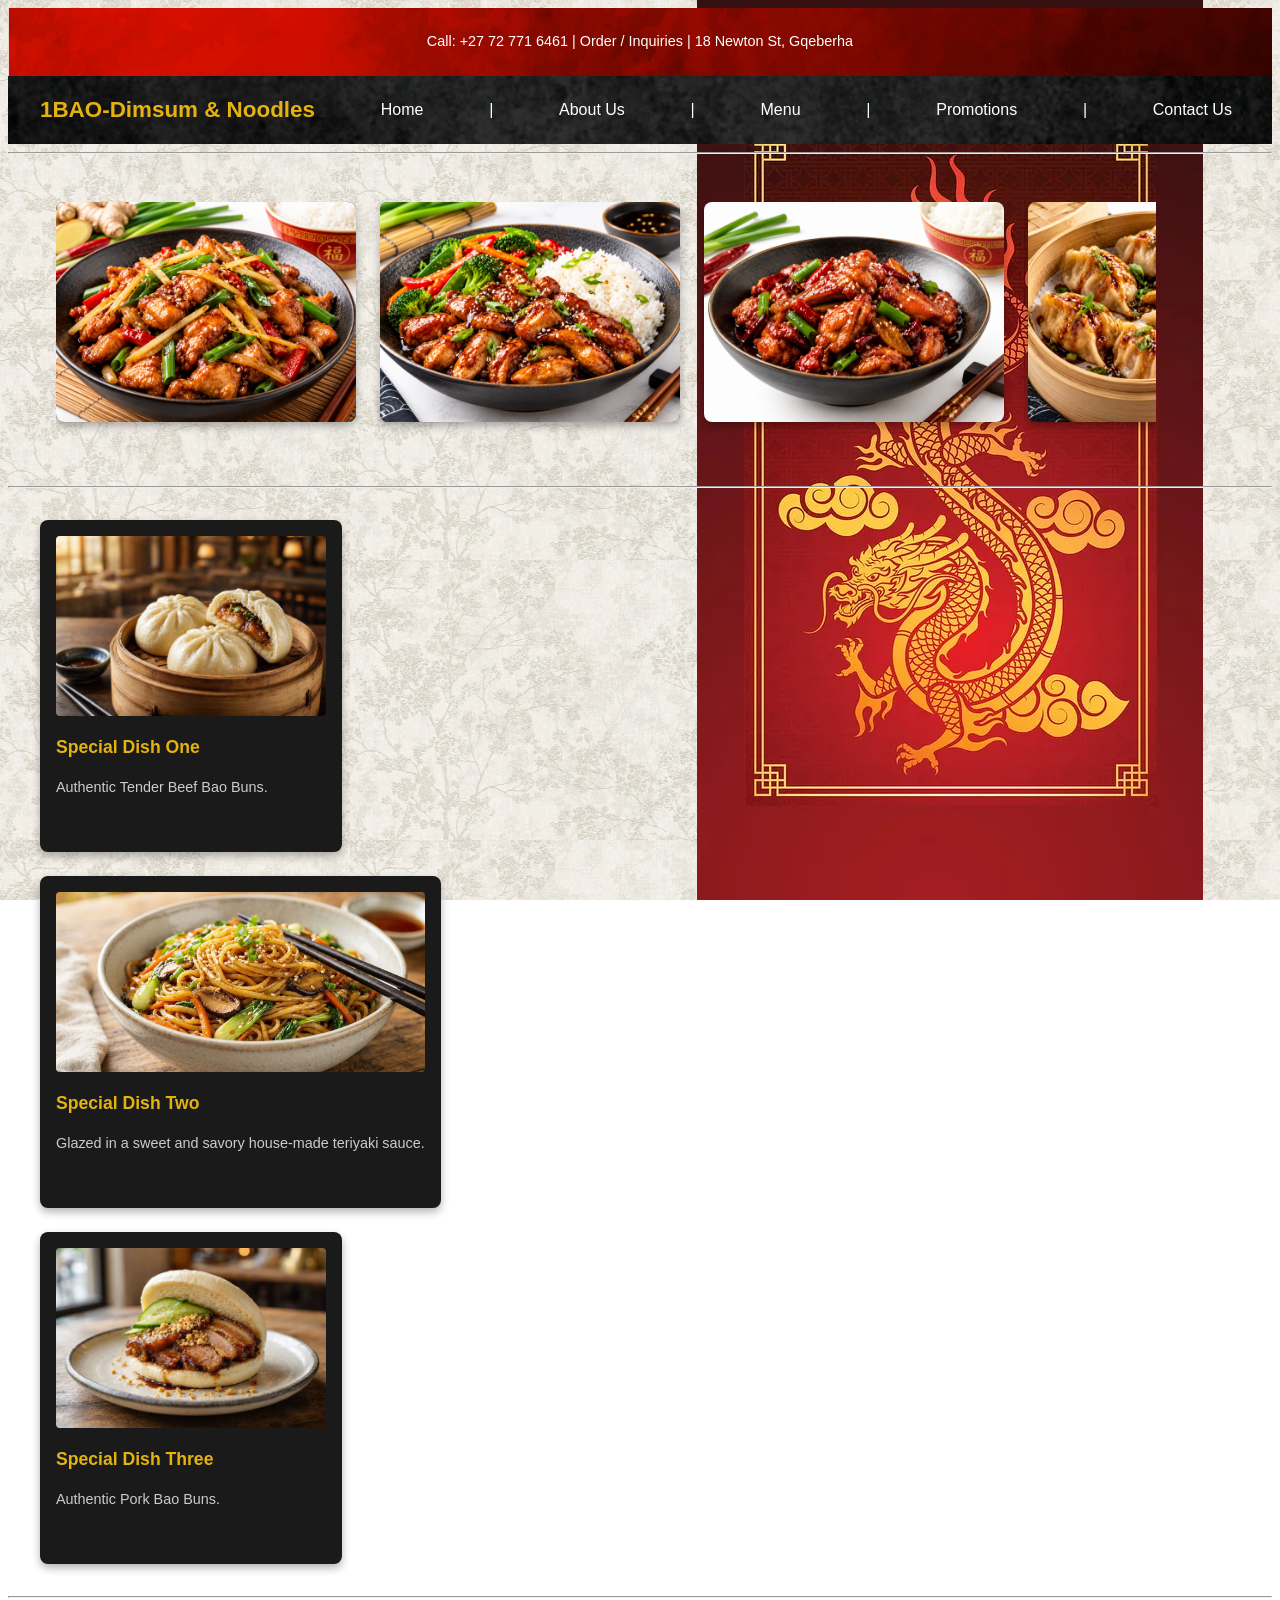
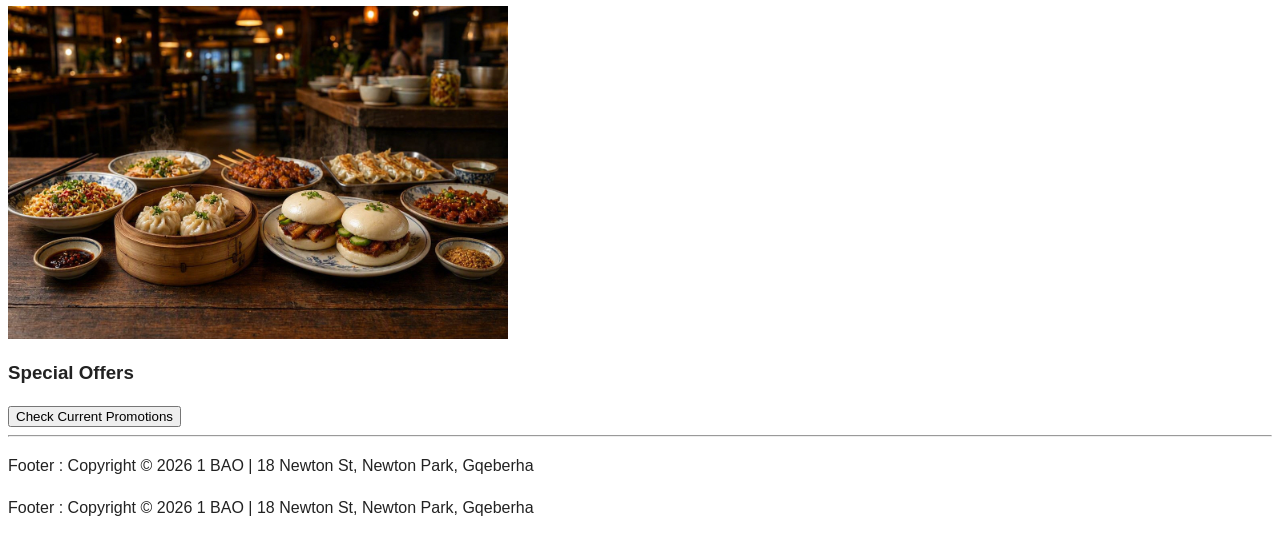
<file: index.html>
<html lang="en">

<head>
    <meta charset="UTF-8">
    <meta name="viewport" content="width=device-width, initial-scale=1.0">
    <title>1 BAO | Authentic Asian Cuisine Gqeberha</title>
    <!-- first we are going to link our stylesheet from css before starting with our css code-->
    <link rel="stylesheet" href="style.css">
</head>

<body>

    <!-- Utility Header and navigation -->
    <header>

        <div>
            <p>Call: +27 72 771 6461 | Order / Inquiries | 18 Newton St, Gqeberha</p>
        </div>
        <nav>
            <strong>1BAO-Dimsum & Noodles</strong>
            <a href="index.html">Home</a> |
            <a href="about.html">About Us</a> |
            <a href="menu.html">Menu</a> |
            <a href="promotions.html">Promotions</a> |
            <a href="contact.html">Contact Us</a>
        </nav>
    </header>

    <hr>

    <!-- Hero Carousel section -->
    <section class="hero-carousel">
        <div class="carousel-container">
            <!-- Slide 1 -->
            <div class="carousel-slide">
                <img src="images/ginger-chicken.png" alt="Savory Ginger Chicken">
            </div>

            <!-- Slide 2 -->
            <div class="carousel-slide">
                <img src="images/chicken-teriyaki.png" alt="Classic Chicken Teriyaki">
            </div>

            <!-- Slide 3 -->
            <div class="carousel-slide">
                <img src="images/Hong-Kong.png" alt="Hong Kong Style Specialties">
            </div>

            <!-- Slide 4 -->
            <div class="carousel-slide">
                <img src="images/dumplings-sauce.png" alt="Signature Dumplings with Sauce">
            </div>

            <!-- Slide 5 -->
            <div class="carousel-slide">
                <img src="images/bow-tie.png" alt="Specialty Bow-Tie Noodles">
            </div>
        </div>
    </section>

    <hr>
    <!-- Featured Grid (had changes copied old code saved on notepad to see different design layouts) -->
    <section class="featured-grid">
        <article>
            <img src="images/beef-baO.jpg" alt="Featured Item 1">
            <h3>Special Dish One</h3>
            <p>Authentic Tender Beef Bao Buns.</p>
        </article>
        <article>
            <img src="images/lo-mein.jpg" alt="Featured Item 2">
            <h3>Special Dish Two</h3>
            <p>Glazed in a sweet and savory house-made teriyaki sauce.</p>
        </article>
        <article>
            <img src="images/pork-bao.jpg" alt="Featured Item 3">
            <h3>Special Dish Three</h3>
            <p>Authentic Pork Bao Buns.</p>
        </article>
    </section>

    <hr>
    <!-- Promotion Banner -->
    <section>
        <div>
            <img src="images/promo-banner.jpg" alt="Special Offers Promotion Banner" width="500">
            <h3>Special Offers</h3>
            <a href="promotions.html"><button type="button">Check Current Promotions</button></a>
        </div>
    </section>

    <hr>

    <!-- Footer -->
    <footer>
        <p>Footer : Copyright &copy; 2026 1 BAO | 18 Newton St, Newton Park, Gqeberha</p>
    </footer>
    <footer>
        <p>Footer : Copyright &copy; 2026 1 BAO | 18 Newton St, Newton Park, Gqeberha</p>
    </footer>

    <!-- Auto-rotation script for the hero carousel -->
    <script>
        const container = document.querySelector('.carousel-container');
        let scrollAmount = 0;

        function autoRotateCarousel() {
            if (container) {
                // Determine how far to scroll based on card width 
                const scrollStep = 324;
                const maxScrollLeft = container.scrollWidth - container.clientWidth;

                if (container.scrollLeft >= maxScrollLeft) {
                    // this is so that if it reaches the end, smoothly loop back to the start
                    container.scrollTo({ left: 0, behavior: 'smooth' });
                } else {
                    //  scroll to the next card
                    container.scrollBy({ left: scrollStep, behavior: 'smooth' });
                }
            }
        }

        // Runs the rotation function every 3 seconds 
        setInterval(autoRotateCarousel, 3000);
    </script>

</body>

</html>
</file>
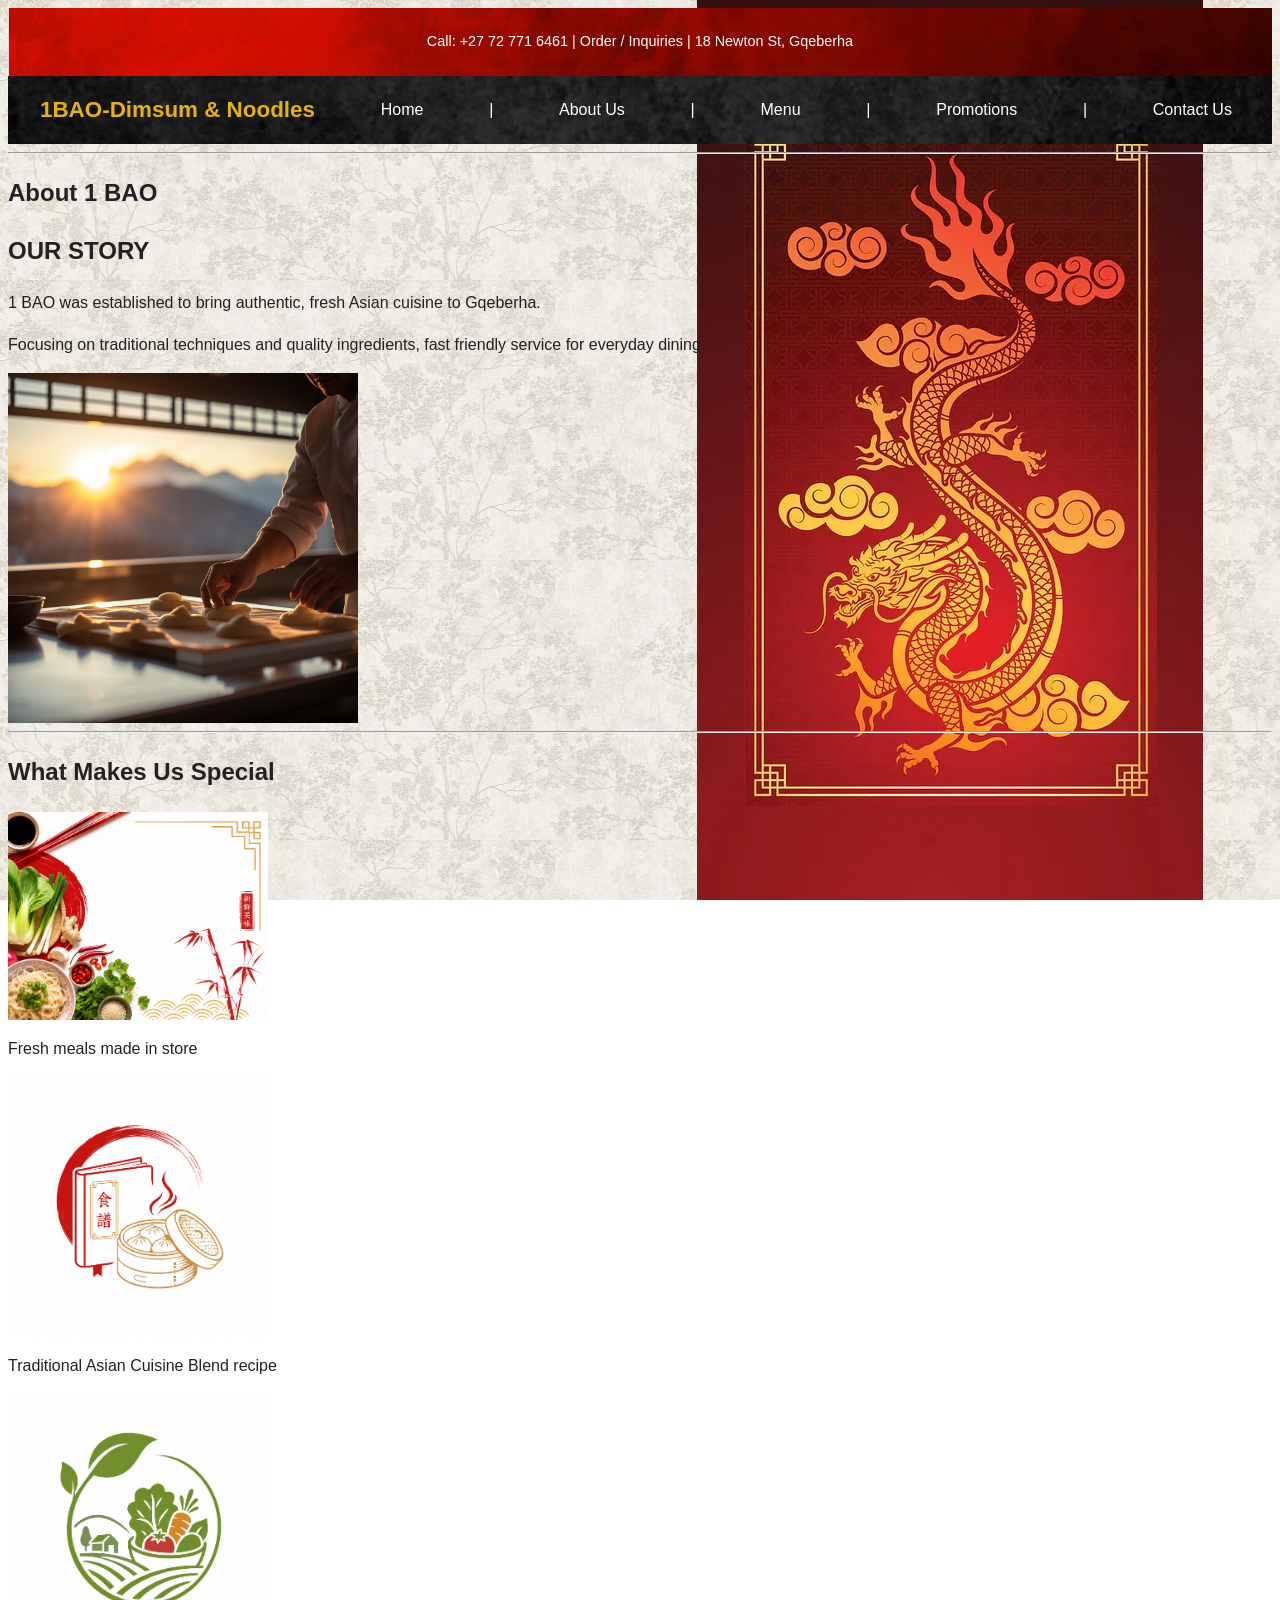
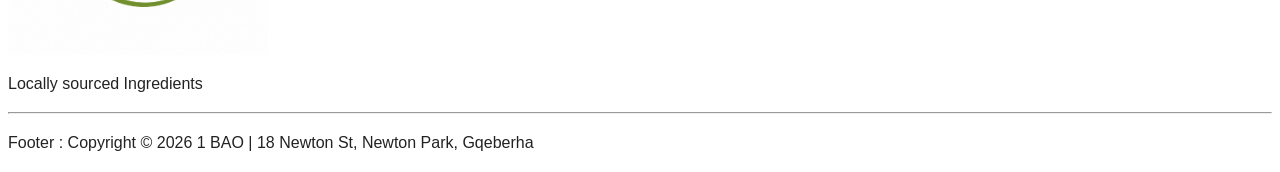
<file: about.html>
<html lang="en">

<head>
    <meta charset="UTF-8">
    <meta name="viewport" content="width=device-width, initial-scale=1.0">
    <title>About Us | 1 BAO</title>
    <!-- first we are going to link our stylesheet from css before starting with our css code-->
     <link rel="stylesheet" href="style.css">
</head>
    
    

<body>

    <!-- Utility header and navigation -->
    <header>
        <div>
            <p>Call: +27 72 771 6461 | Order / Inquiries | 18 Newton St, Gqeberha</p>
        </div>
        <nav>
            <strong>1BAO-Dimsum & Noodles</strong>
            <a href="index.html">Home</a> |
            <a href="about.html">About Us</a> |
            <a href="menu.html">Menu</a> |
            <a href="promotions.html">Promotions</a> |
            <a href="contact.html">Contact Us</a>
        </nav>
    </header>

    <hr>

    <!-- Page and title banner -->
    <section>
        <h1>About 1 BAO</h1>
    </section>

    <!-- Main story and image section -->
    <section>
        <div>
            <h2>OUR STORY</h2>
            <p>1 BAO was established to bring authentic, fresh Asian cuisine to Gqeberha.</p>
            <p>Focusing on traditional techniques and quality ingredients, fast friendly service for everyday dining.
            </p>
        </div>
        <div>
            <!-- these images we are going to use the same name in our images which will be in the same file directory as our page templates  -->
            <img src="images/kitchen-prep.png" alt="1 BAO Kitchen Prep" width="350">
        </div>
    </section>

    <hr>

    <!-- what makes us special section -->
    <section>
        <h2>What Makes Us Special</h2>
        <div>
            <article>
                <img src="images/icon-fresh.png" alt="Fresh Meals Icon" width="260">
                <p>Fresh meals made in store</p>
            </article>

            <article>
                <img src="images/icon-recipe.png" alt="Traditional Cuisine Icon" width="260">
                <p>Traditional Asian Cuisine Blend recipe</p>
            </article>

            <article>
                <img src="images/icon-local.png" alt="Local Ingredients Icon" width="260">
                <p>Locally sourced Ingredients</p>
            </article>
        </div>
    </section>

    <hr>

    <!-- footer -->
    <footer>
        <p>Footer : Copyright &copy; 2026 1 BAO | 18 Newton St, Newton Park, Gqeberha</p>
    </footer>

</body>

</html>
</file>
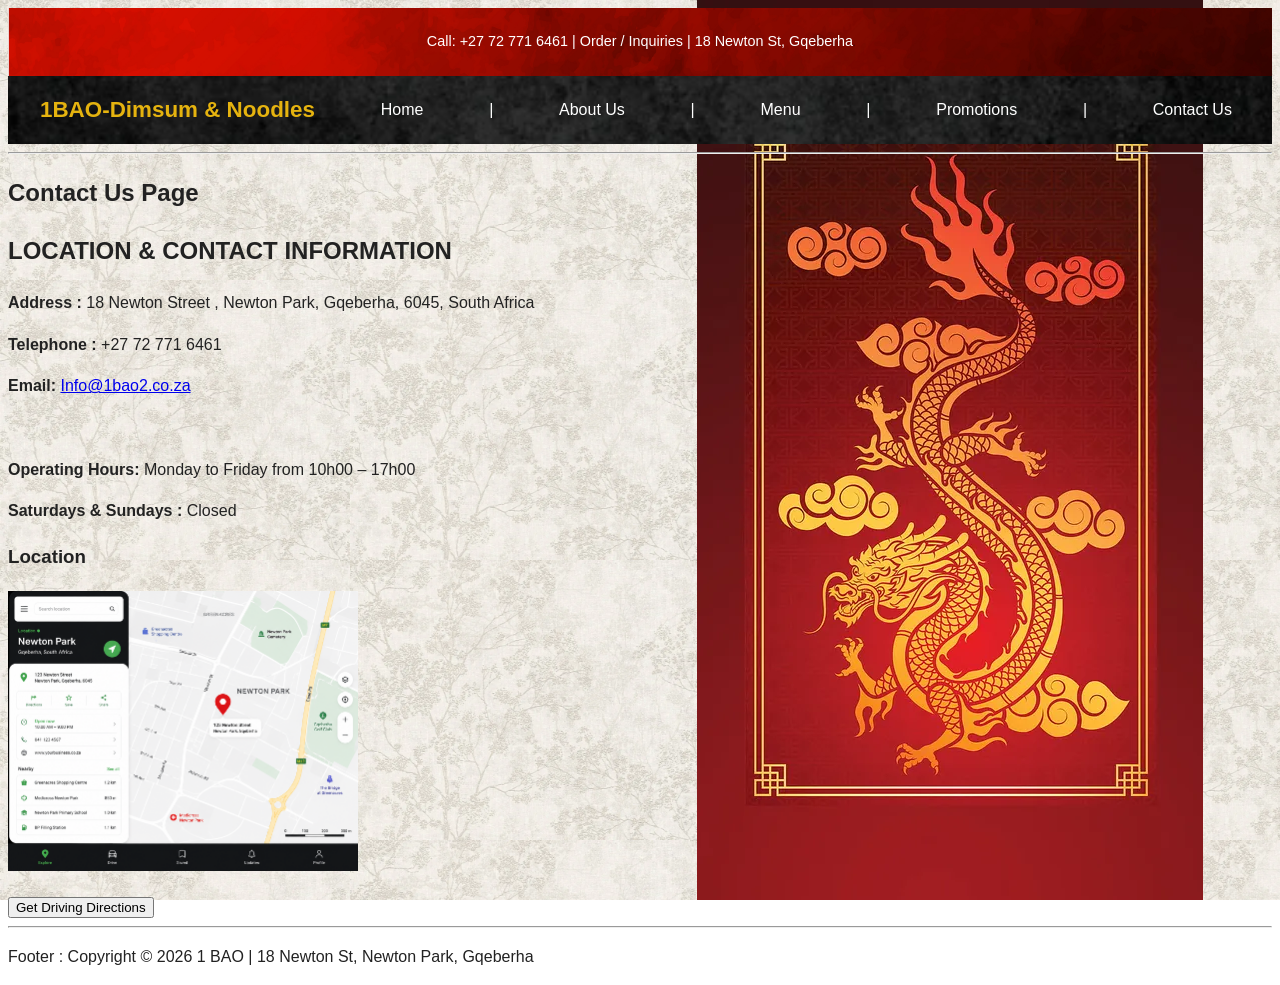
<file: contact.html>
<html lang="en">

<head>
    <meta charset="UTF-8">
    <meta name="viewport" content="width=device-width, initial-scale=1.0">
    <title>Contact Us | 1 BAO</title>
    <!-- first we are going to link our stylesheet from css before starting with our css code-->
     <link rel="stylesheet" href="style.css">
</head>

<body>

    <!-- Utility Header and navigations -->
    <header>
        
        <div>
            <p>Call: +27 72 771 6461 | Order / Inquiries | 18 Newton St, Gqeberha</p>
        </div>
        <nav>
            <strong>1BAO-Dimsum & Noodles</strong>
            <a href="index.html">Home</a> |
            <a href="about.html">About Us</a> |
            <a href="menu.html">Menu</a> |
            <a href="promotions.html">Promotions</a> |
            <a href="contact.html">Contact Us</a>
        </nav>
    </header>

    <hr>

    <!-- Page Title -->
    <section>
        <h1>Contact Us Page</h1>
    </section>
    <!-- not that our map is static and is not a working map yet, it is just there to give an idea -->
    <!-- Location Details  and map Split Section -->
    <section>
        <div>
            <h2>LOCATION & CONTACT INFORMATION</h2>
            <p><strong>Address :</strong> 18 Newton Street , Newton Park, Gqeberha, 6045, South Africa</p>
            <p><strong>Telephone :</strong> +27 72 771 6461</p>
            <p><strong>Email:</strong> <a href="mailto:Info@1bao2.co.za">Info@1bao2.co.za</a></p>
            <br>
            <p><strong>Operating Hours:</strong> Monday to Friday from 10h00 – 17h00</p>
            <p><strong>Saturdays & Sundays :</strong> Closed</p>
        </div>
        <!--These images will be able to display on the website as the image names are the same & in the same file directory as our page templates -->
        <div>
            <h3>Location</h3>
            <img src="images/map-placeholder.png" alt="Map View 18 Newton St Gqeberha" width="350">
            <br>
            <a href="https://maps.google.com" target="_blank"><button type="button">Get Driving Directions</button></a>
        </div>
    </section>

    <hr>

    <!-- Footer -->
    <footer>
        <p>Footer : Copyright &copy; 2026 1 BAO | 18 Newton St, Newton Park, Gqeberha</p>
    </footer>

</body>

</html>
</file>
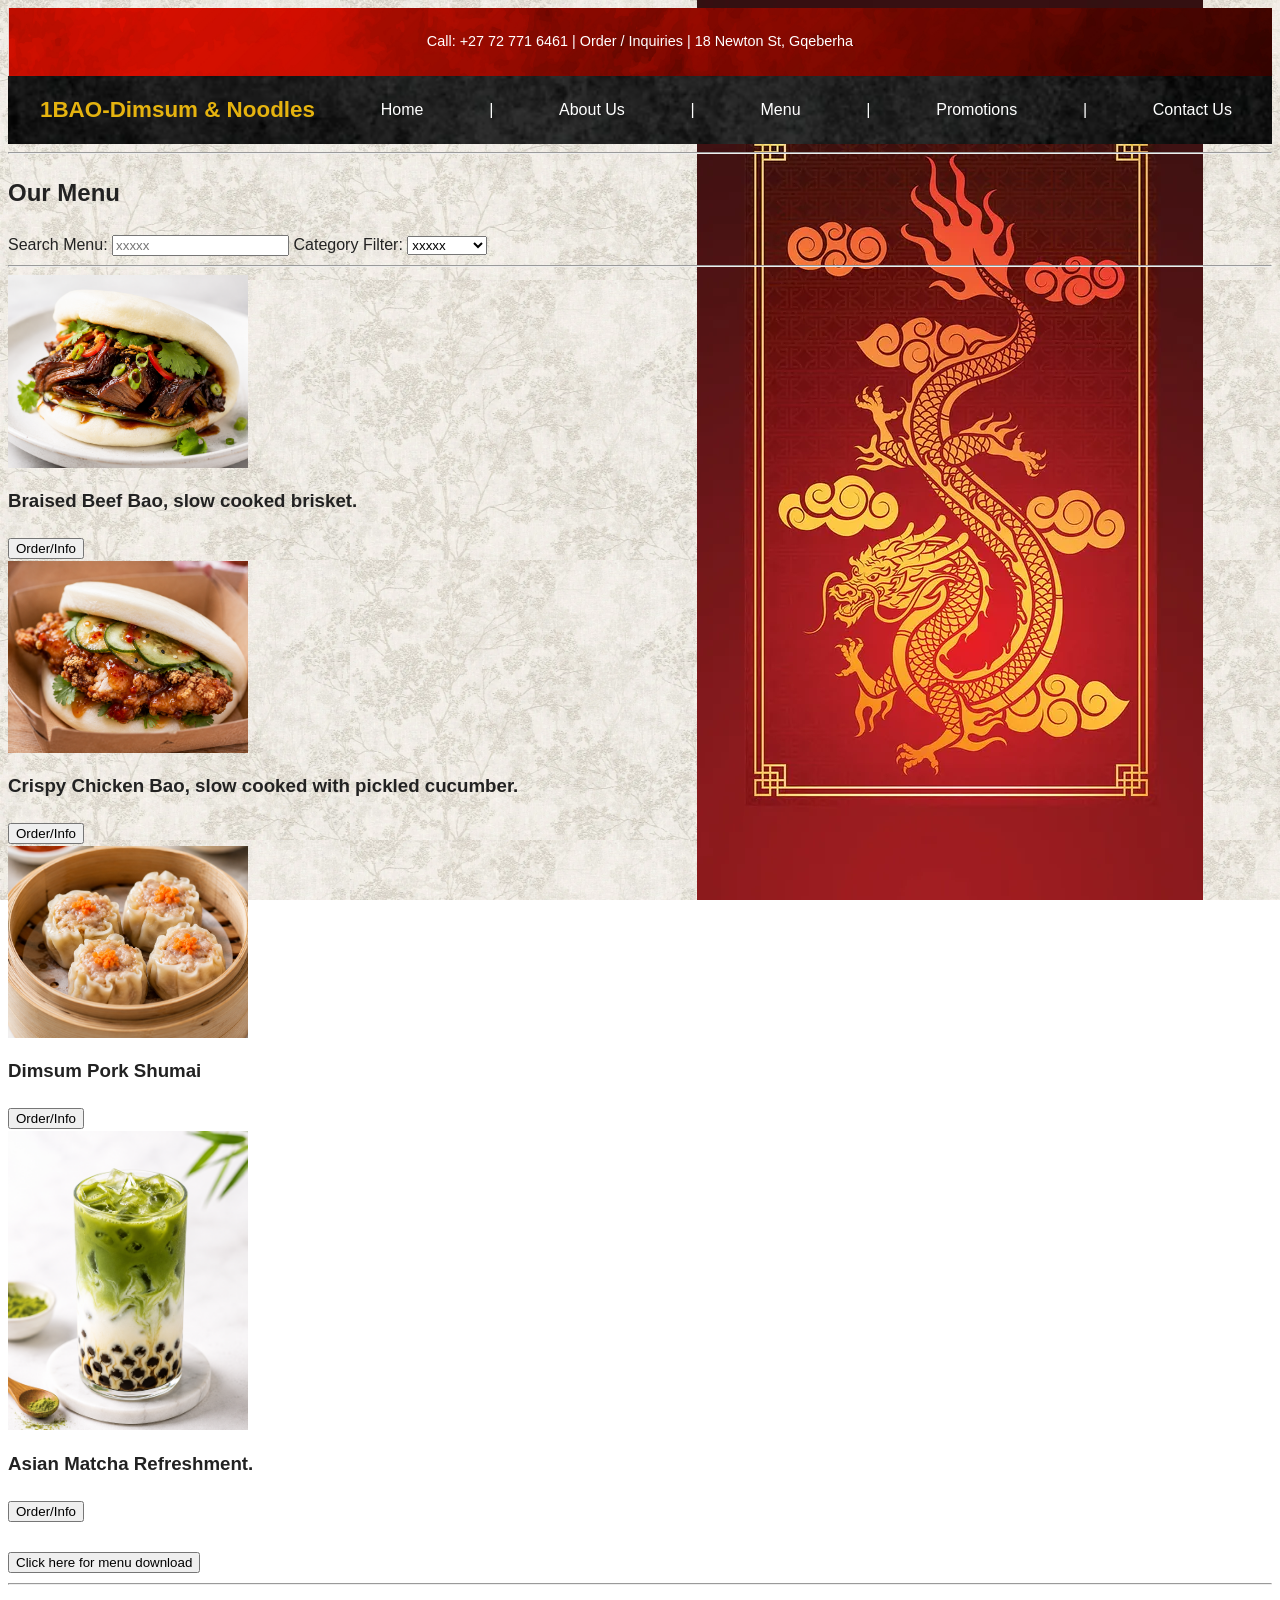
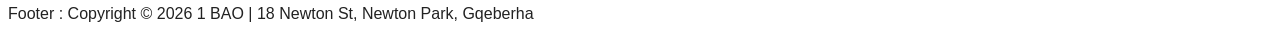
<file: menu.html>
<!DOCTYPE html>
<html lang="en">

<head>
    <meta charset="UTF-8">
    <meta name="viewport" content="width=device-width, initial-scale=1.0">
    <title>Our Menu | 1 BAO</title>
    <!-- first we are going to link our stylesheet from css before starting with our css code-->
    <link rel="stylesheet" href="style.css">
</head>

<body>

    <!-- Utility header and navigation -->
    <header>
       
            <div>
                <p>Call: +27 72 771 6461 | Order / Inquiries | 18 Newton St, Gqeberha</p>
            </div>
            <nav>
                <strong>1BAO-Dimsum & Noodles</strong>
                <a href="index.html">Home</a> |
                <a href="about.html">About Us</a> |
                <a href="menu.html">Menu</a> |
                <a href="promotions.html">Promotions</a> |
                <a href="contact.html">Contact Us</a>
            </nav>
    </header>

    <hr>

    <!-- Page title -->
    <section>
        <h1>Our Menu</h1>
    </section>

    <!-- Search & filter bar -->
    <section>
        <form>
            <label for="search">Search Menu:</label>
            <input type="text" id="search" placeholder="xxxxx">

            <label for="category">Category Filter:</label>
            <select id="category">
                <option value="all">xxxxx</option>
                <option value="bao">Bao Buns</option>
                <option value="dimsum">Dim Sum</option>
                <option value="drinks">Drinks</option>
            </select>
        </form>
    </section>

    <hr>

    <!-- Menu card grid -->
    <section>
        <div>
            <article>
                <img src="images/beef-bao.png" alt="Braised Beef Bao" width="240">
                <h3>Braised Beef Bao, slow cooked brisket.</h3>
                <button type="button">Order/Info</button>
            </article>

            <article>
                <img src="images/crispy-chicken-bao.png" alt="Crispy Chicken Bao" width="240">
                <h3>Crispy Chicken Bao, slow cooked with pickled cucumber.</h3>
                <button type="button">Order/Info</button>
            </article>

            <article>
                <img src="images/pork-shumai.png" alt="Dimsum Pork Shumai" width="240">
                <h3>Dimsum Pork Shumai</h3>
                <button type="button">Order/Info</button>
            </article>
            <!--These images will be able to display on the website as the image names are the same & in the same file directory as our page templates -->
            <article>
                <img src="images/matcha-refreshment.png" alt="Asian Matcha Refreshment" width="240">
                <h3>Asian Matcha Refreshment.</h3>
                <button type="button">Order/Info</button>
            </article>
        </div>
    </section>

    <br>

    <!-- Download menu section. Once 1 bao has updated their menu we shall implement our own menu that corresponds with theirs in terms of pricing and spelling -->
    <section>
        <a href="menu.pdf" download><button type="button">Click here for menu download</button></a>
    </section>

    <hr>

    <!-- Footer -->
    <footer>
        <p>Footer : Copyright &copy; 2026 1 BAO | 18 Newton St, Newton Park, Gqeberha</p>
    </footer>

</body>

</html>
</file>
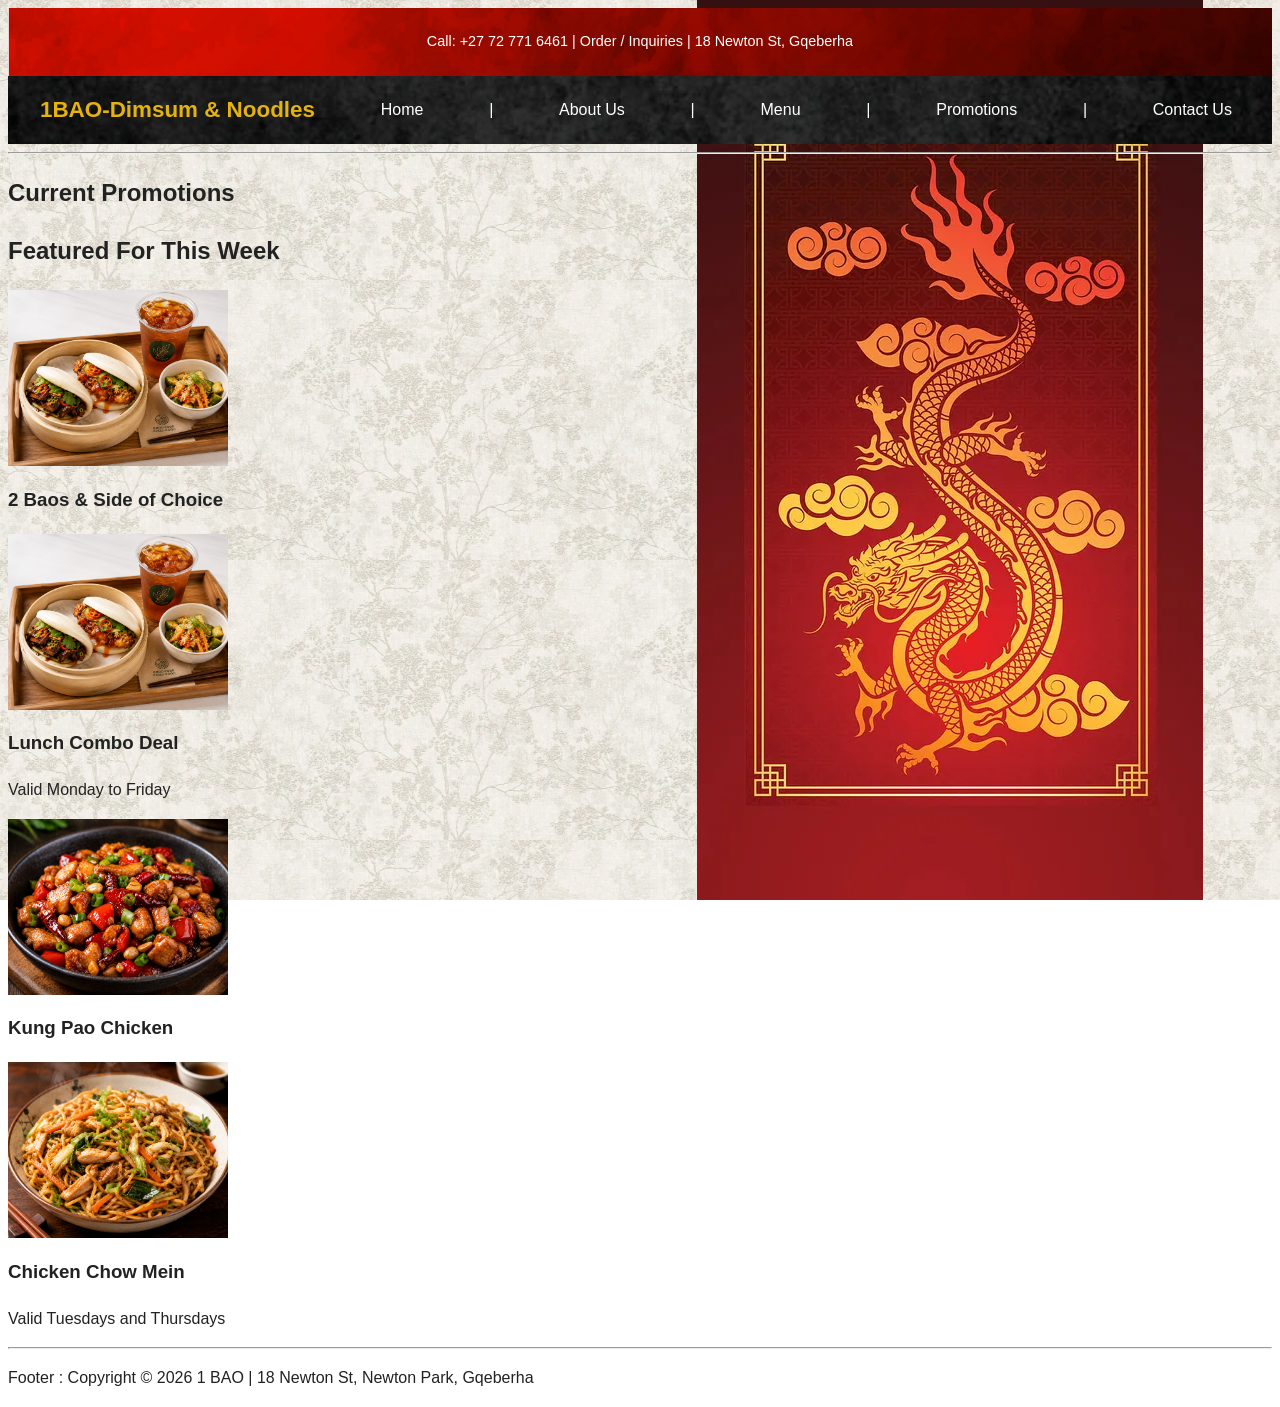
<file: promotions.html>
<html lang="en">

<head>
    <meta charset="UTF-8">
    <meta name="viewport" content="width=device-width, initial-scale=1.0">
    <title>Current Promotions | 1 BAO</title>
    <!-- first we are going to link our stylesheet from css before starting with our css code-->
     <link rel="stylesheet" href="style.css">
</head>

<body>

    <!-- Utility header and navigation -->
    <header>
        
        <div>
            <p>Call: +27 72 771 6461 | Order / Inquiries | 18 Newton St, Gqeberha</p>
        </div>
        <nav>
            <strong>1BAO-Dimsum & Noodles</strong>
            <a href="index.html">Home</a> |
            <a href="about.html">About Us</a> |
            <a href="menu.html">Menu</a> |
            <a href="promotions.html">Promotions</a> |
            <a href="contact.html">Contact Us</a>
        </nav>
    </header>

    <hr>

    <!-- Title banners -->
    <section>
        <h1>Current Promotions</h1>
        <h2>Featured For This Week</h2>
    </section>

    <!-- Promotions grid -->
    <section>
        <div>
            <article>
                <img src="images/combo-deal.png" alt="2 Baos & Side of Choice" width="220">
                <h3>2 Baos & Side of Choice</h3>
            </article>
            <!--These images will be able to display on the website as the image names are the same & in the same file directory as our page templates -->
            <article>
                <img src="images/combo-deal.png" alt="Lunch Combo Deal" width="220">
                <h3>Lunch Combo Deal</h3>
                <p>Valid Monday to Friday</p>
            </article>

            <article>
                <img src="images/kung-pao-chicken.png" alt="Kung Pao Chicken" width="220">
                <h3>Kung Pao Chicken</h3>
            </article>

            <article>
                <img src="images/chow-mein.png" alt="Chicken Chow Mein" width="220">
                <h3>Chicken Chow Mein</h3>
                <p>Valid Tuesdays and Thursdays</p>
            </article>
        </div>
    </section>

    <hr>

    <!-- Footer -->
    <footer>
        <p>Footer : Copyright &copy; 2026 1 BAO | 18 Newton St, Newton Park, Gqeberha</p>
    </footer>

</body>

</html>
</file>
<file: style.css>
*/Css reset and base styles. Margins and padding,
setting up the core fonts and backgrounds*/ * {
    margin: 0;
    padding: 0;
    box-sizing: border-box;
}

/*responsive image rule*/
img {
    max-width: 100%;
    height: auto;
    display: block;
}

body {
    /* Layer 1 (Top): The Chinese Dragon - positioned on the right */
    background-image: url("images/ChineseDragon.png"),
        /* Layer 2 (Bottom): The Tree Texture */
        url("images/tree-background1.png");

    /* Dragon doesn't repeat, but the tree texture WILL tile as a pattern */
    background-repeat: no-repeat, repeat;

    /* Position the dragon on the right, and tile the tree texture from the top-left */
    background-position: right 10% center, top left;

    /* 
      Dragon image and tree image background/updated from previous cream (contain) note this took me 
      a decent amount of time to figure out how to make the dragon image fit the screen without stretching it and also making sure that the tree texture is still visible and not stretched or distorted.
    */
    background-size: contain, 350px auto;

    background-attachment: fixed, fixed;

    /* Core Typography & Base Colors */
    font-family: 'Segoe UI', Tahoma, Geneva, Verdana, sans-serif;
    color: #222222;
    /* Dark charcoal text for readability */
    line-height: 1.6;
    font-size: 1rem;
}

header {
    background-color: #1A1A1A;
    color: #FFFFFF;
}

header div:first-child {
    background-image: url("images/red-black-test.jpg");
    background-size: cover;
    /* Stretches the image to cover the banner area */
    background-repeat: no-repeat;
    background-position: center;
    text-align: center;
    padding: 0.5rem 1rem;
    font-size: 0.9rem;
}

nav {
    display: flex;
    justify-content: space-between;
    align-items: center;
    max-width: 1200px;
    margin: 0 auto;
    padding: 1rem 1.5rem;
}

nav strong {
    font-size: 1.4rem;
    color: #e5b30f;
    /* Gold accent for brand name */
}

nav a {
    color: #FFFFFF;
    text-decoration: none;
    margin: 0 0.5rem;
    font-weight: 500;
}

nav a:hover,
nav a:focus {
    color: #e5b30f;
    /* Highlights link on hover */
}

/*Header and Navigation*/

header {
    background-image: url("images/black-test-5.png");
    background-size: cover;
    /* Stretches the image to cover the nav area */
    background-repeat: no-repeat;
    background-position: center;

    color: #FFFFFF;
}

header div:first-child {
    background-color: #ff0000;
    text-align: center;
    padding: 0.5rem 1rem;
    font-size: 0.9rem;
}

nav {
    display: flex;
    justify-content: space-between;
    align-items: center;
    max-width: 1200px;
    margin: 0 auto;
    padding: 1rem 1.5rem;
}

nav strong {
    font-size: 1.4rem;
    color: #e5b30f;
}

nav a {
    color: #FFFFFF;
    text-decoration: none;
    margin: 0 0.5rem;
    font-weight: 500;
}

nav a:hover,
nav a:focus {
    color: #e5b30f;
}


/*this will force the image to stretch(inside the carousel slides) of the container without breaking out*/
/*will look for the height and width of the caoursel image and locks it to a fixed height and width*/
/*will ensure the image is cropped and scales properly*/
/*removes awkward inline spacing underneath the image*/
.carousel-slide img {
    width: 100% !important;
    max-width: 100% !important;
    height: 200px !important;
    object-fit: cover !important;
    display: block;
}

.carousel-caption {
    padding: 1rem;
    color: #FFFFFF;
}

.carousel-caption h3 {
    color: #e5b30f;
    font-size: 1.1rem;
    margin-bottom: 0.4rem;
}

.carousel-caption p {
    font-size: 0.9rem;
    color: #cccccc;
    margin-bottom: 0.8rem;
}

.carousel-caption button {
    background-color: #e5b30f;
    color: #1a1a1a;
    border: none;
    padding: 0.4rem 0.8rem;
    font-weight: bold;
    border-radius: 4px;
    cursor: pointer;
}

.carousel-caption button:hover {
    background-color: #ffffff;
}

/* hide the divider pipes on mobile so they don't break onto separate lines */
nav a+a::before {
    display: none;
}

/*hero carousel styles/section*/
.hero-carousel {
    width: 100%;
    max-width: 1100px;
    margin: 2rem 0 2rem 2rem;
    text-align: left;
    padding: 1rem;
}

.carousel-container {
    display: flex;
    gap: 1.5rem;
    overflow-x: hidden;
    scroll-behavior: smooth;
    padding-bottom: 1rem;
}

.carousel-slide {
    flex: 0 0 300px;
    background: #1A1A1A;
    border-radius: 8px;
    overflow: hidden;
    box-shadow: 0 4px 8px rgba(0, 0, 0, 0.3);
    transition: transform 0.5s ease;
}

.carousel-slide img {
    width: 100% !important;
    max-width: 100% !important;
    height: 220px !important;
    object-fit: cover !important;
    display: block;
}

/*featured grid to align to the left*/
.featured-grid {
    display: flex;
    flex-direction: column;
    /* Stacks the 3 dish items vertically */
    align-items: flex-start;
    /* Keeps them aligned to the left side */
    gap: 1.5rem;
    max-width: 1100px;
    margin: 2rem 0 2rem 2rem;
}

.featured-grid article {
    flex: 0 0 300px;
    background: #1A1A1A;
    border-radius: 8px;
    padding: 1rem;
    color: #FFFFFF;
    text-align: left;
    box-shadow: 0 4px 8px rgba(0, 0, 0, 0.3);
}

.featured-grid article img {
    width: 100%;
    height: 180px;
    object-fit: cover;
    border-radius: 4px;
    margin-bottom: 0.8rem;
}

.featured-grid article h3 {
    color: #e5b30f;
    font-size: 1.1rem;
    margin-bottom: 0.4rem;
}

.featured-grid article p {
    font-size: 0.9rem;
    color: #cccccc;
}


/* Small Mobile Phones (Max Width: 480px) */
@media (max-width: 768px) {
    nav {
        flex-direction: column; /* Stack logo on top, menu links below */
        align-items: center;
        gap: 0.8rem;
        padding: 1rem;
        text-align: center;
    }

    .nav-links {
        display: flex;
        flex-wrap: wrap; /* Allows links to drop*/
        justify-content: center;
        gap: 0.4rem;
    }

    nav a {
        margin: 0.2rem 0.4rem;
        font-size: 0.95rem;
    }

    .hero-carousel,
    .featured-grid {
        margin: 2rem auto;
        align-items: center;
        width: 100%;
    }
    
    .featured-grid article {
        max-width: 300px;
    }
}

@media (max-width: 480px) {
    header div:first-child {
        font-size: 0.7rem;
        padding: 0.3rem;
        text-align: center;
    }

    nav strong {
        font-size: 1.1rem;
        text-align: center;
    }
}
</file>
